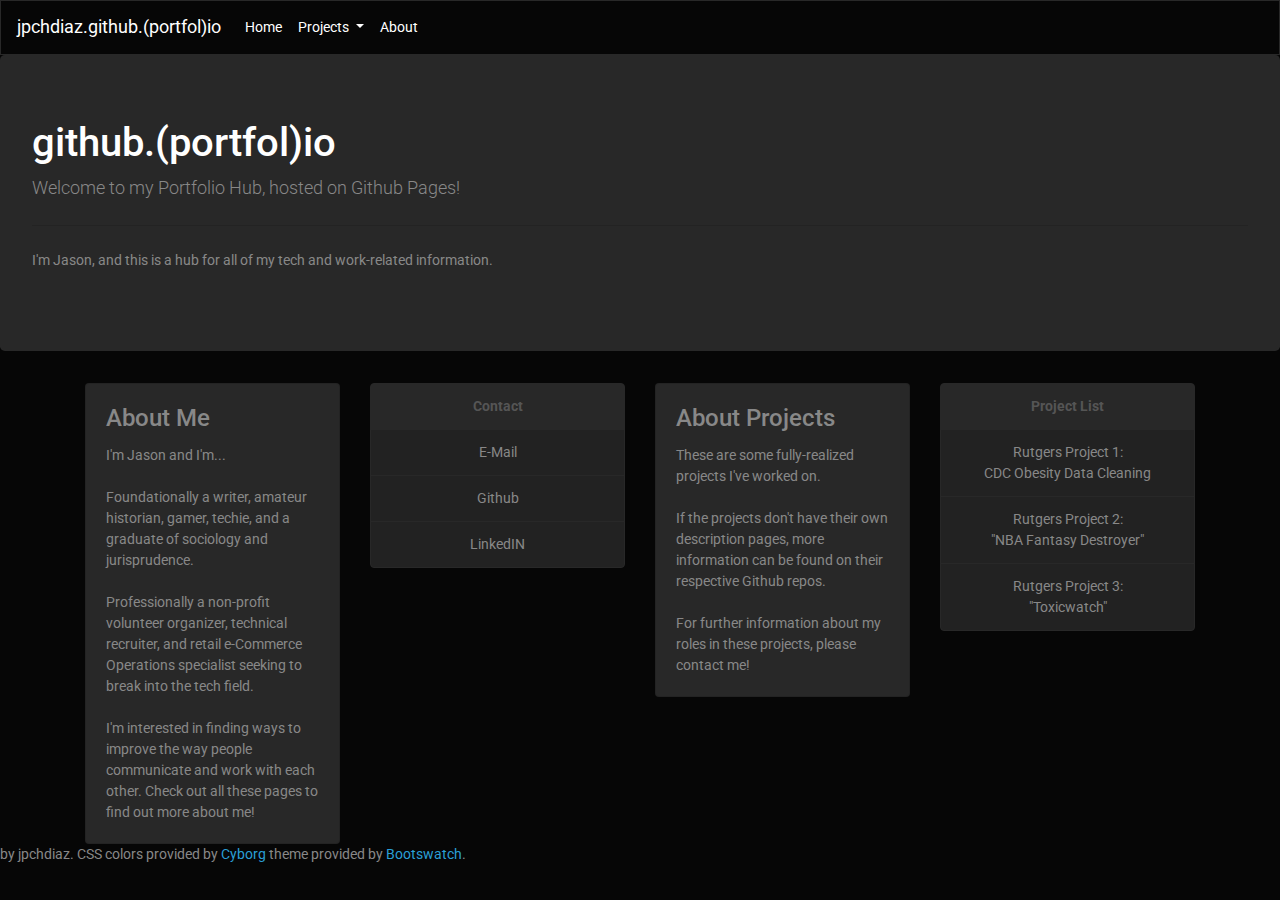
<file: index.html>
<!DOCTYPE html>
<html lang="en" dir="ltr">
  <head>
    <meta charset="utf-8">
    <title>jpchdiaz.github.portfolio</title>
    <meta name="viewport" content="initial-scale=1">
    <link rel="stylesheet" href="styles/cyborg_bootstrap.css">
  </head>

<!-- navbar start -->
<nav class="navbar navbar-expand-lg navbar-dark bg-dark">
    <a id="logo"class="navbar-brand" href="index.html">jpchdiaz.github.(portfol)io</a>
    <button class="navbar-toggler" type="button" data-toggle="collapse" data-target="#navbarSupportedContent" aria-controls="navbarSupportedContent" aria-expanded="false" aria-label="Toggle navigation">
      <span class="navbar-toggler-icon"></span>
    </button>

    <div class="collapse navbar-collapse" id="navbarSupportedContent">
      <ul class="navbar-nav mr-auto">
                <li class="nav-item active">
                  <a class="nav-link" href="index.html">Home<span class="sr-only">(current)</span></a>
                </li>
                          <li class="nav-item active dropdown">
                              <a class="nav-link dropdown-toggle" href="#" id="navbarDropdown" role="button" data-toggle="dropdown" aria-haspopup="true" aria-expanded="false">
                                Projects
                              </a>
                                <div class="dropdown-menu" aria-labelledby="navbarDropdown">
                                  <a class="dropdown-item" href="http://www.espn.com/fantasy/basketball/">ESPN Fantasy</a>
                                  <a class="dropdown-item" href="https://basketball.fantasysports.yahoo.com/">Yahoo fantasysports</a>
                                  <a class="dropdown-item" href="https://www.cbssports.com/fantasy/games/basketball/">CBS Fantasy Basketball</a>
                                  <a class="dropdown-item" href="http://www.rotoworld.com/sports/nba/basketball?ls=roto:nba:gnav">RotoWorld NBA</a>

                                </div>
                            </li>

              <li class="nav-item active">
                <a class="nav-link" href="">About<span class="sr-only">(current)<span></a>

              </li>
        </li>
       </ul>
    </div>
</nav>
<!-- navbar end -->

  <body>

    <!-- <div class="row"> -->
      <!-- <div class="col-lg-6 col-md-6 col-sm-6 col-xs-6 offset-3 float-md-center"> -->
      <div class="jumbotron">
        <h3 class="display-5">github.(portfol)io</h3>
        <!-- <p><img src="https://thumbs.gfycat.com/GentleMinorCaudata-max-1mb.gif" alt="fancy bio gif"></p> -->
        <p class="lead">Welcome to my Portfolio Hub, hosted on Github Pages!</p>
        <hr class="my-4">
        <p>I'm Jason, and this is a hub for all of my tech and work-related information.</p>
        <!-- <p class="lead">
          <a class="btn btn-primary btn-lg" href="#" role="button">Learn more</a>
        </p> -->
      </div>
      <!-- </div> -->
    <!-- </div> -->

    <div class="container">
      <div class="row">

        <div class="col-md-3">
          <div class="card">
            <div class="card-body">
              <h5 class="card-title">About Me</h5>
              <!-- <h6 class="card-subtitle mb-2 text-muted">Card subtitle</h6> -->
              <p class="card-text">
                I'm Jason and I'm...<br><br>
                Foundationally a writer, amateur historian, gamer, techie, and a graduate of sociology and jurisprudence.<br><br>
                Professionally a non-profit volunteer organizer, technical recruiter, and retail e-Commerce Operations specialist seeking to break into the tech field.<br><br>
                I'm interested in finding ways to improve the way people communicate and work with each other.
                Check out all these pages to find out more about me!
              </p>
              <!-- <a href="#" class="card-link">Card link</a>
              <a href="#" class="card-link">Another link</a> -->
            </div>
          </div>
        </div>

        <div class="col-md-3 text-center">
          <div class="list-group">
            <a href="#" class="list-group-item list-group-item-action disabled"><strong>Contact</strong></a>
            <a href="mailto:jpchdiaz@gmail.com" class="list-group-item list-group-item-action">E-Mail</a>
            <a href="https://github.com/jpchdiaz" class="list-group-item list-group-item-action">Github</a>
            <a href="https://www.linkedin.com/in/jpchdiaz/p" class="list-group-item list-group-item-action">LinkedIN</a>
            <!-- <a href="#" class="list-group-item list-group-item-action disabled">More soon</a> -->
          </div>
        </div>

        <div class="col-md-3">
          <div class="card">
            <div class="card-body">
              <h5 class="card-title">About Projects</h5>
              <!-- <h6 class="card-subtitle mb-2 text-muted">Card subtitle</h6> -->
              <p class="card-text">
                These are some fully-realized projects I've worked on.<br><br>
                If the projects don't have their own description pages, more information can be found on their respective Github repos.<br><br>
                For further information about my roles in these projects, please contact me!
              </p>
              <!-- <a href="#" class="card-link">Card link</a>
              <a href="#" class="card-link">Another link</a> -->
            </div>
          </div>
        </div>

        <div class="col-md-3 text-center">
          <div class="list-group">
            <a href="#" class="list-group-item list-group-item-action disabled"><strong>Project List</strong></a>
            <a href="https://github.com/Toomuchdata2018/ObesityProject" class="list-group-item list-group-item-action">Rutgers Project 1:<br>CDC Obesity Data Cleaning</a>
            <a href="https://nbafantasydestroyer.herokuapp.com" class="list-group-item list-group-item-action">Rutgers Project 2:<br>"NBA Fantasy Destroyer"</a>
            <a href="https://toxicwatch.herokuapp.com" class="list-group-item list-group-item-action">Rutgers Project 3:<br>"Toxicwatch"</a>
            <!-- <a href="#" class="list-group-item list-group-item-action disabled">More soon</a> -->
          </div>
        </div>

      </div>

    </div>

    <footer class="footer>">
      <div class="footer">
          <p> by jpchdiaz. CSS colors provided by <a href="https://bootswatch.com/cyborg/">Cyborg</a> theme provided by <a href="https://bootswatch.com/">Bootswatch</a>. </p>
      </div>
    </footer>

  </body>

</html>
</file>
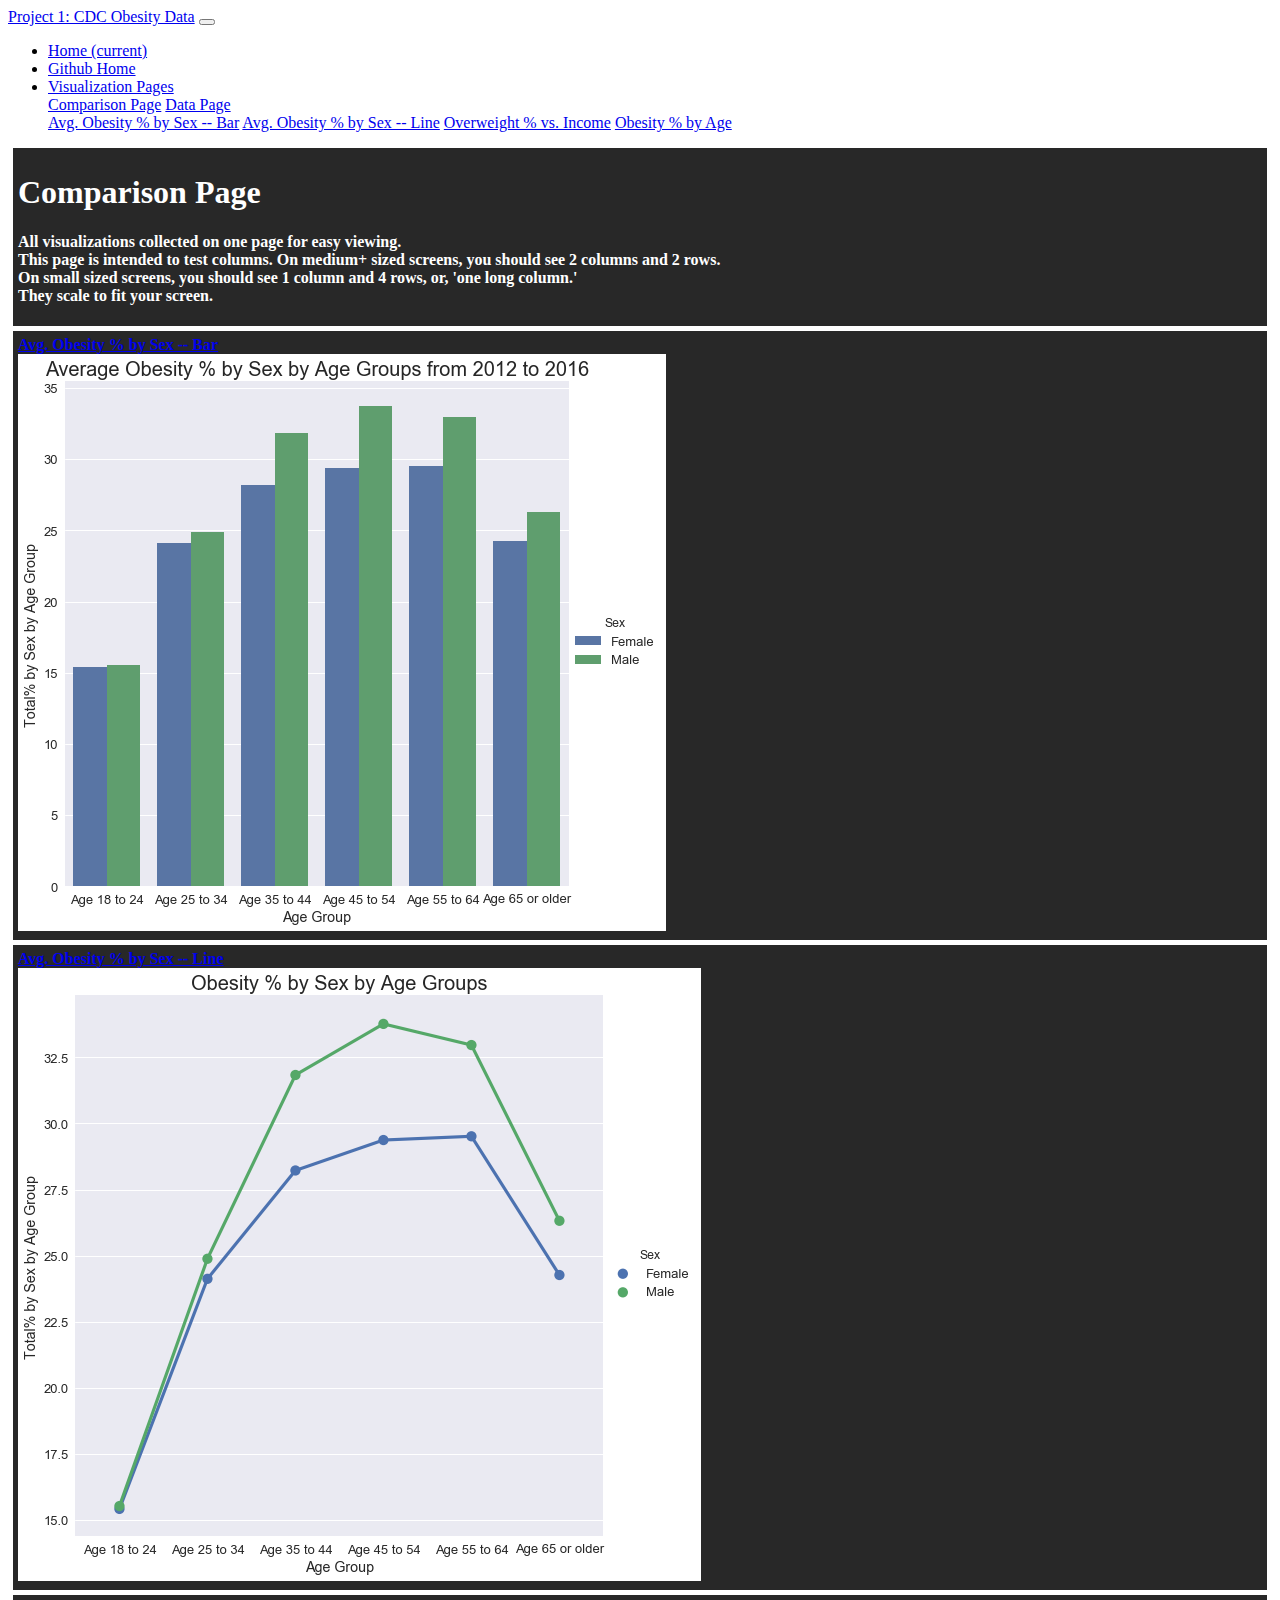
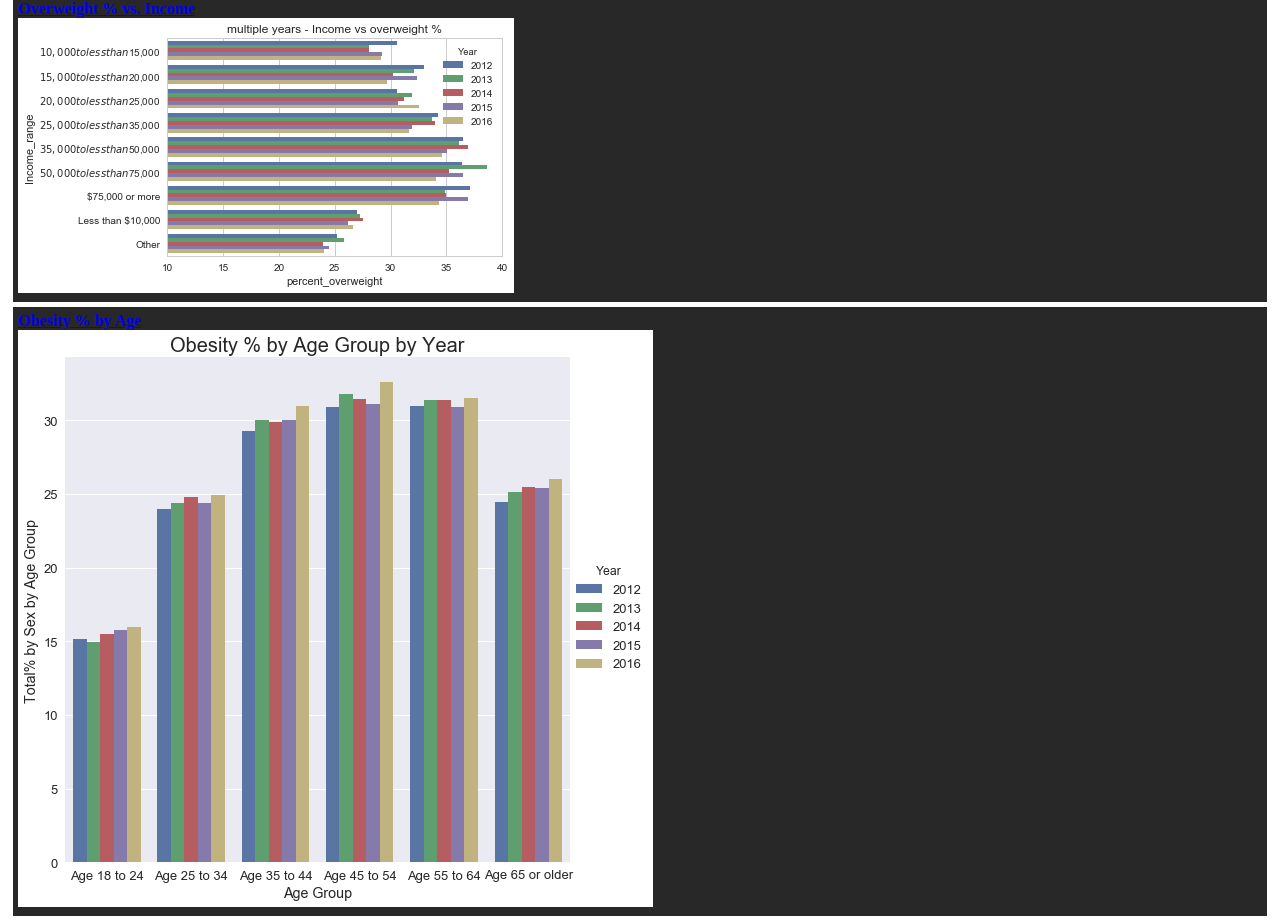
<file: html-css-proj/comparisons.html>
<!DOCTYPE html>
<html lang="en" dir="ltr">

  <head>
    <meta charset="utf-8">
    <title>Comparisons</title>
    <link rel="stylesheet" href="https://bootswatch.com/4/cyborg/bootstrap.min.css" />
    <link rel="stylesheet" href="style.css">
  </head>

  <body>
    <nav class="navbar navbar-expand-lg navbar-dark bg-dark">
      <a class="navbar-brand" href="#">Project 1: CDC Obesity Data</a>
      <button class="navbar-toggler" type="button" data-toggle="collapse" data-target="#navbarColor02" aria-controls="navbarColor02" aria-expanded="false" aria-label="Toggle navigation">
        <span class="navbar-toggler-icon"></span>
      </button>

      <div class="collapse navbar-collapse" id="navbarColor02">
        <ul class="navbar-nav mr-auto">
          <li class="nav-item active">
            <a class="nav-link" href="landing-page.html">Home <span class="sr-only">(current)</span></a>
          </li>
          <li class="nav-item">
            <a class="nav-link" href="http://jpchdiaz.github.io">Github Home</a>
          </li>
          <li class="nav-item dropdown">
            <a class="nav-link dropdown-toggle" href="#" id="navbarDropdown" role="button" data-toggle="dropdown" aria-haspopup="true" aria-expanded="false">
              Visualization Pages
            </a>
            <div class="dropdown-menu" aria-labelledby="navbarDropdown">
              <a class="dropdown-item" href="comparisons.html">Comparison Page</a>
              <a class="dropdown-item" href="data-page.html">Data Page</a>
              <div class="dropdown-divider"></div>
              <a class="dropdown-item" href="vis-page-1.html">Avg. Obesity % by Sex -- Bar</a>
              <a class="dropdown-item" href="vis-page-2.html">Avg. Obesity % by Sex -- Line</a>
              <a class="dropdown-item" href="vis-page-3.html">Overweight % vs. Income</a>
              <a class="dropdown-item" href="vis-page-4.html">Obesity % by Age</a>
            </div>
          </li>
        </ul>
      </div>
    </nav>

    <div class='container'>
      <div class='row' id='header'>
        <div class="box robotgray">
          <h1>Comparison Page</h1>
          <p>All visualizations collected on one page for easy viewing.<br>
          This page is intended to test columns. On medium+ sized screens, you should see 2 columns and 2 rows.<br>
          On small sized screens, you should see 1 column and 4 rows, or, 'one long column.'<br>
          They scale to fit your screen.</p>
        </div>
      </div>


      <div class='row' id='visuals'>
        <div class='col-md-6'>
          <div class="box robotgray"><a href="vis-page-1.html">Avg. Obesity % by Sex -- Bar</a><br><img src='images/avgobesity_sex_age_bar.png' class="img-fluid"></div>
        </div>
        <div class='col-md-6'>
          <div class="box robotgray"><a href="vis-page-2.html">Avg. Obesity % by Sex -- Line</a><br><img src='images/avgobesity_sex_age_line.png' class="img-fluid"></div>
        </div>
        <div class='col-md-6'>
          <div class="box robotgray"><a href="vis-page-3.html">Overweight % vs. Income</a><br><img src='images/Income_vs_overweight_percent.png' class="img-fluid"></div>
        </div>
        <div class='col-md-6'>
          <div class="box robotgray"><a href="vis-page-4.html">Obesity % by Age</a><br><img src='images/obesity_by_age_group_bar.png' class="img-fluid"></div>
        </div>
      </div>

    </div>


    <!-- jQuery, Popper, and Bootstrap CDNs -->
    <script src="https://code.jquery.com/jquery-3.3.1.slim.min.js" integrity="sha384-q8i/X+965DzO0rT7abK41JStQIAqVgRVzpbzo5smXKp4YfRvH+8abtTE1Pi6jizo" crossorigin="anonymous"></script>
    <script src="https://cdnjs.cloudflare.com/ajax/libs/popper.js/1.14.3/umd/popper.min.js" integrity="sha384-ZMP7rVo3mIykV+2+9J3UJ46jBk0WLaUAdn689aCwoqbBJiSnjAK/l8WvCWPIPm49" crossorigin="anonymous"></script>
    <script src="https://stackpath.bootstrapcdn.com/bootstrap/4.1.3/js/bootstrap.min.js" integrity="sha384-ChfqqxuZUCnJSK3+MXmPNIyE6ZbWh2IMqE241rYiqJxyMiZ6OW/JmZQ5stwEULTy" crossorigin="anonymous"></script>

  </body>

</html>
</file>
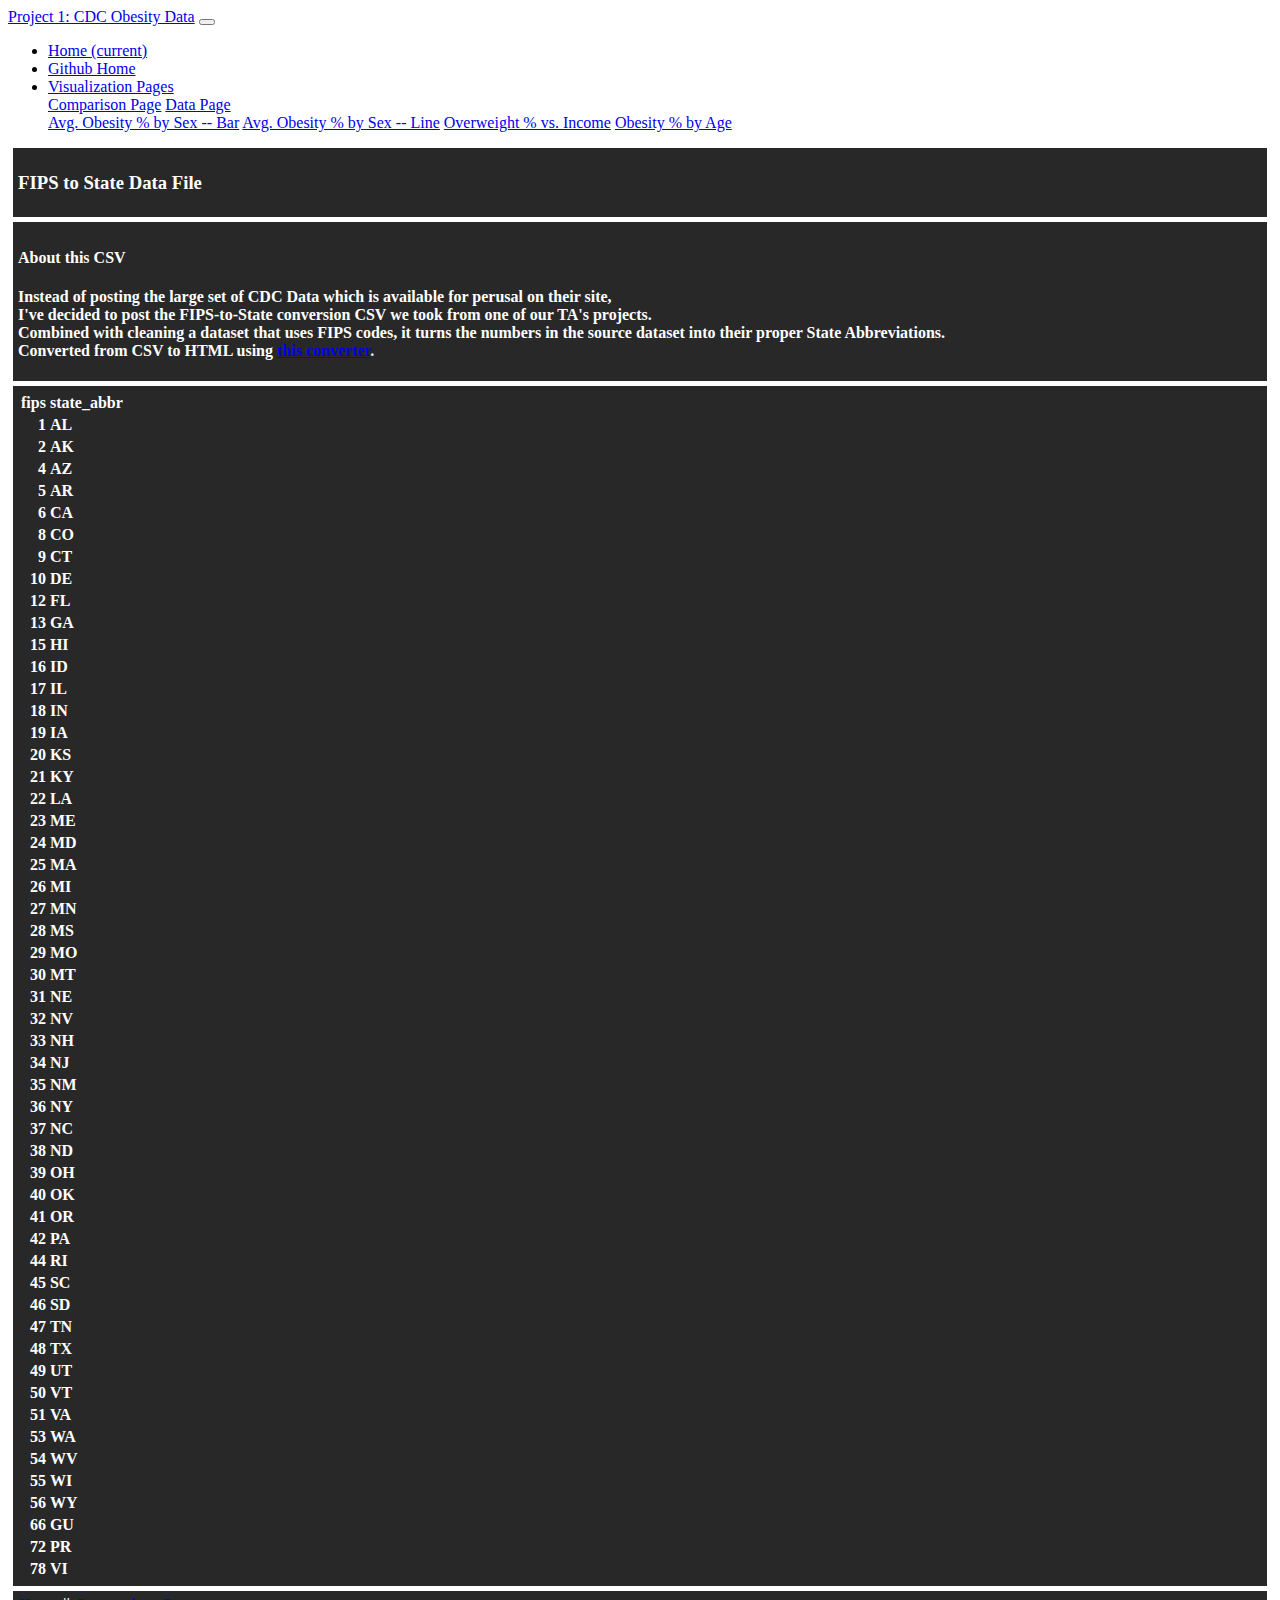
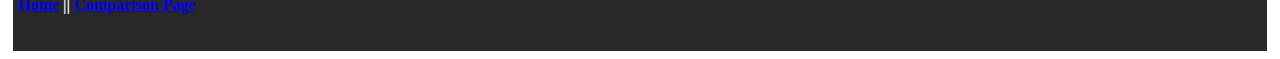
<file: html-css-proj/data-page.html>
<!DOCTYPE html>
<html lang="en" dir="ltr">
  <head>
    <meta charset="utf-8">
    <title>Data Page</title>
    <link rel="stylesheet" href="https://bootswatch.com/4/cyborg/bootstrap.min.css" />
    <link rel="stylesheet" href="style.css">
  </head>

  <body>

    <nav class="navbar navbar-expand-lg navbar-dark bg-dark">
      <a class="navbar-brand" href="#">Project 1: CDC Obesity Data</a>
      <button class="navbar-toggler" type="button" data-toggle="collapse" data-target="#navbarColor02" aria-controls="navbarColor02" aria-expanded="false" aria-label="Toggle navigation">
        <span class="navbar-toggler-icon"></span>
      </button>

      <div class="collapse navbar-collapse" id="navbarColor02">
        <ul class="navbar-nav mr-auto">
          <li class="nav-item active">
            <a class="nav-link" href="landing-page.html">Home <span class="sr-only">(current)</span></a>
          </li>
          <li class="nav-item">
            <a class="nav-link" href="http://jpchdiaz.github.io">Github Home</a>
          </li>
          <li class="nav-item dropdown">
            <a class="nav-link dropdown-toggle" href="#" id="navbarDropdown" role="button" data-toggle="dropdown" aria-haspopup="true" aria-expanded="false">
              Visualization Pages
            </a>
            <div class="dropdown-menu" aria-labelledby="navbarDropdown">
              <a class="dropdown-item" href="comparisons.html">Comparison Page</a>
              <a class="dropdown-item" href="data-page.html">Data Page</a>
              <div class="dropdown-divider"></div>
              <a class="dropdown-item" href="vis-page-1.html">Avg. Obesity % by Sex -- Bar</a>
              <a class="dropdown-item" href="vis-page-2.html">Avg. Obesity % by Sex -- Line</a>
              <a class="dropdown-item" href="vis-page-3.html">Overweight % vs. Income</a>
              <a class="dropdown-item" href="vis-page-4.html">Obesity % by Age</a>
            </div>
          </li>
        </ul>
      </div>
    </nav>

    <div class='container'>
      <div class='row' id='header'>
        <div class="box robotgray">
          <h3>FIPS to State Data File</h3>
        </div>
      </div>

        <div class="box robotgray">
          <h4>About this CSV</h4>
          <p>Instead of posting the large set of CDC Data which is available for perusal on their site,<br>
          I've decided to post the FIPS-to-State conversion CSV we took from one of our TA's projects.<br>
          Combined with cleaning a dataset that uses FIPS codes, it turns the numbers in the source dataset into their proper State Abbreviations.<br>
          Converted from CSV to HTML using <a href="http://www.convertcsv.com/csv-to-html.htm">this converter</a>.</p>
        </div>

        <div class="box robotgray">
          <table class="table table-bordered table-hover table-condensed">
            <thead><tr><th title="Field #1">fips</th>
            <th title="Field #2">state_abbr</th>
            </tr></thead>
            <tbody><tr>
            <td align="right">1</td>
            <td>AL</td>
            </tr>
            <tr>
            <td align="right">2</td>
            <td>AK</td>
            </tr>
            <tr>
            <td align="right">4</td>
            <td>AZ</td>
            </tr>
            <tr>
            <td align="right">5</td>
            <td>AR</td>
            </tr>
            <tr>
            <td align="right">6</td>
            <td>CA</td>
            </tr>
            <tr>
            <td align="right">8</td>
            <td>CO</td>
            </tr>
            <tr>
            <td align="right">9</td>
            <td>CT</td>
            </tr>
            <tr>
            <td align="right">10</td>
            <td>DE</td>
            </tr>
            <tr>
            <td align="right">12</td>
            <td>FL</td>
            </tr>
            <tr>
            <td align="right">13</td>
            <td>GA</td>
            </tr>
            <tr>
            <td align="right">15</td>
            <td>HI</td>
            </tr>
            <tr>
            <td align="right">16</td>
            <td>ID</td>
            </tr>
            <tr>
            <td align="right">17</td>
            <td>IL</td>
            </tr>
            <tr>
            <td align="right">18</td>
            <td>IN</td>
            </tr>
            <tr>
            <td align="right">19</td>
            <td>IA</td>
            </tr>
            <tr>
            <td align="right">20</td>
            <td>KS</td>
            </tr>
            <tr>
            <td align="right">21</td>
            <td>KY</td>
            </tr>
            <tr>
            <td align="right">22</td>
            <td>LA</td>
            </tr>
            <tr>
            <td align="right">23</td>
            <td>ME</td>
            </tr>
            <tr>
            <td align="right">24</td>
            <td>MD</td>
            </tr>
            <tr>
            <td align="right">25</td>
            <td>MA</td>
            </tr>
            <tr>
            <td align="right">26</td>
            <td>MI</td>
            </tr>
            <tr>
            <td align="right">27</td>
            <td>MN</td>
            </tr>
            <tr>
            <td align="right">28</td>
            <td>MS</td>
            </tr>
            <tr>
            <td align="right">29</td>
            <td>MO</td>
            </tr>
            <tr>
            <td align="right">30</td>
            <td>MT</td>
            </tr>
            <tr>
            <td align="right">31</td>
            <td>NE</td>
            </tr>
            <tr>
            <td align="right">32</td>
            <td>NV</td>
            </tr>
            <tr>
            <td align="right">33</td>
            <td>NH</td>
            </tr>
            <tr>
            <td align="right">34</td>
            <td>NJ</td>
            </tr>
            <tr>
            <td align="right">35</td>
            <td>NM</td>
            </tr>
            <tr>
            <td align="right">36</td>
            <td>NY</td>
            </tr>
            <tr>
            <td align="right">37</td>
            <td>NC</td>
            </tr>
            <tr>
            <td align="right">38</td>
            <td>ND</td>
            </tr>
            <tr>
            <td align="right">39</td>
            <td>OH</td>
            </tr>
            <tr>
            <td align="right">40</td>
            <td>OK</td>
            </tr>
            <tr>
            <td align="right">41</td>
            <td>OR</td>
            </tr>
            <tr>
            <td align="right">42</td>
            <td>PA</td>
            </tr>
            <tr>
            <td align="right">44</td>
            <td>RI</td>
            </tr>
            <tr>
            <td align="right">45</td>
            <td>SC</td>
            </tr>
            <tr>
            <td align="right">46</td>
            <td>SD</td>
            </tr>
            <tr>
            <td align="right">47</td>
            <td>TN</td>
            </tr>
            <tr>
            <td align="right">48</td>
            <td>TX</td>
            </tr>
            <tr>
            <td align="right">49</td>
            <td>UT</td>
            </tr>
            <tr>
            <td align="right">50</td>
            <td>VT</td>
            </tr>
            <tr>
            <td align="right">51</td>
            <td>VA</td>
            </tr>
            <tr>
            <td align="right">53</td>
            <td>WA</td>
            </tr>
            <tr>
            <td align="right">54</td>
            <td>WV</td>
            </tr>
            <tr>
            <td align="right">55</td>
            <td>WI</td>
            </tr>
            <tr>
            <td align="right">56</td>
            <td>WY</td>
            </tr>
            <tr>
            <td align="right">66</td>
            <td>GU</td>
            </tr>
            <tr>
            <td align="right">72</td>
            <td>PR</td>
            </tr>
            <tr>
            <td align="right">78</td>
            <td>VI</td>
            </tr>
            </tbody></table>
        </div>

    <div class='container'>
      <div class='row' id='footer'>
        <div class="box robotgray">
        <a href="landing-page.html">Home</a> || <a href="comparisons.html">Comparison Page</a>
        </div>
      </div>
    </div>
  </div>

  <!-- jQuery, Popper, and Bootstrap CDNs -->
  <script src="https://code.jquery.com/jquery-3.3.1.slim.min.js" integrity="sha384-q8i/X+965DzO0rT7abK41JStQIAqVgRVzpbzo5smXKp4YfRvH+8abtTE1Pi6jizo" crossorigin="anonymous"></script>
  <script src="https://cdnjs.cloudflare.com/ajax/libs/popper.js/1.14.3/umd/popper.min.js" integrity="sha384-ZMP7rVo3mIykV+2+9J3UJ46jBk0WLaUAdn689aCwoqbBJiSnjAK/l8WvCWPIPm49" crossorigin="anonymous"></script>
  <script src="https://stackpath.bootstrapcdn.com/bootstrap/4.1.3/js/bootstrap.min.js" integrity="sha384-ChfqqxuZUCnJSK3+MXmPNIyE6ZbWh2IMqE241rYiqJxyMiZ6OW/JmZQ5stwEULTy" crossorigin="anonymous"></script>

  </body>
</html>
</file>
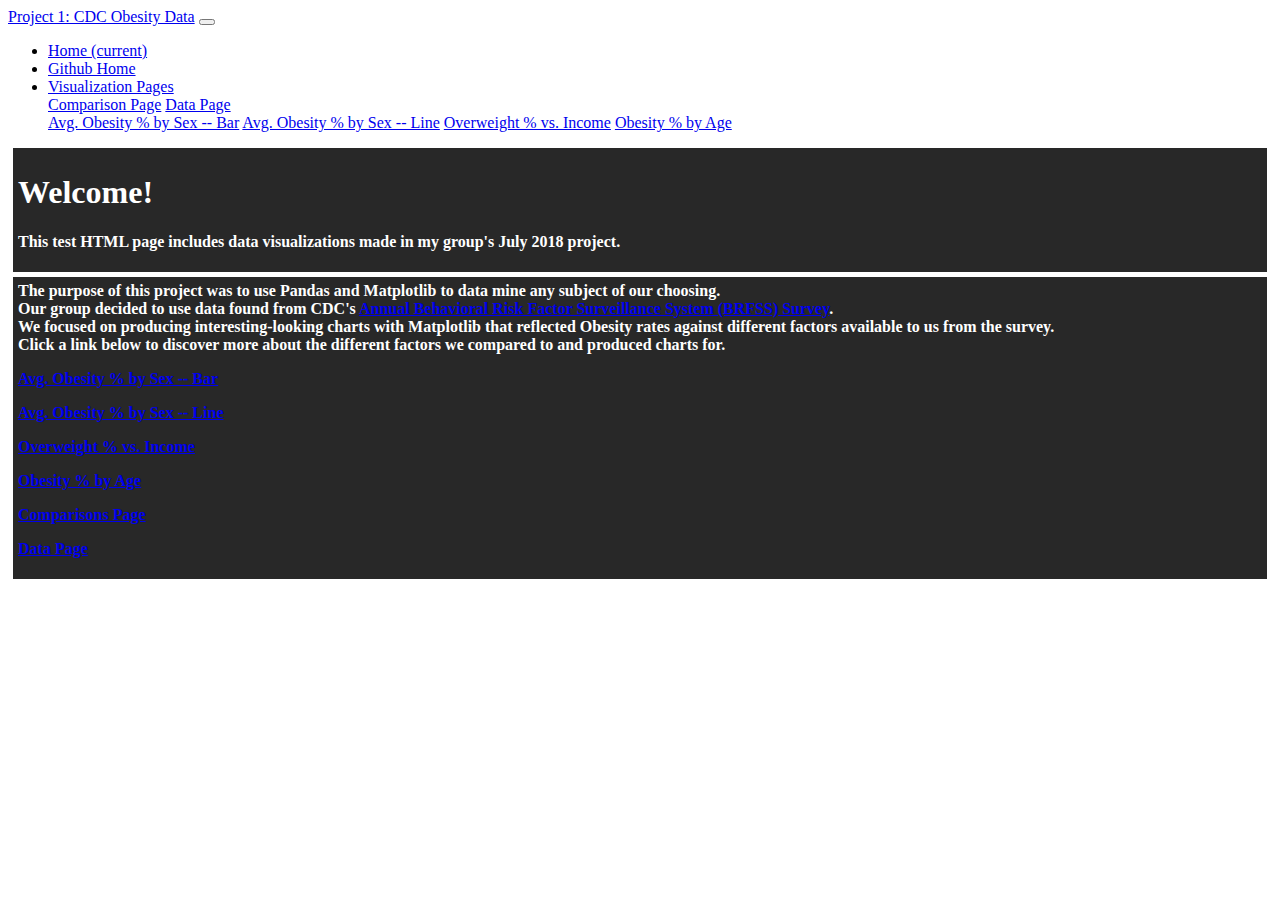
<file: html-css-proj/landing-page.html>
<!DOCTYPE html>
<html lang="en" dir="ltr">
  <head>
    <meta charset="utf-8">
    <title>HTML-CSS Data Visualizations</title>
    <link rel="stylesheet" href="https://bootswatch.com/4/cyborg/bootstrap.min.css" />
    <link rel="stylesheet" href="style.css">
  </head>

  <body>

    <nav class="navbar navbar-expand-lg navbar-dark bg-dark">
      <a class="navbar-brand" href="#">Project 1: CDC Obesity Data</a>
      <button class="navbar-toggler" type="button" data-toggle="collapse" data-target="#navbarColor02" aria-controls="navbarColor02" aria-expanded="false" aria-label="Toggle navigation">
        <span class="navbar-toggler-icon"></span>
      </button>

      <div class="collapse navbar-collapse" id="navbarColor02">
        <ul class="navbar-nav mr-auto">
          <li class="nav-item active">
            <a class="nav-link" href="landing-page.html">Home <span class="sr-only">(current)</span></a>
          </li>
          <li class="nav-item">
            <a class="nav-link" href="http://jpchdiaz.github.io">Github Home</a>
          </li>
          <li class="nav-item dropdown">
            <a class="nav-link dropdown-toggle" href="#" id="navbarDropdown" role="button" data-toggle="dropdown" aria-haspopup="true" aria-expanded="false">
              Visualization Pages
            </a>
            <div class="dropdown-menu" aria-labelledby="navbarDropdown">
              <a class="dropdown-item" href="comparisons.html">Comparison Page</a>
              <a class="dropdown-item" href="data-page.html">Data Page</a>
              <div class="dropdown-divider"></div>
              <a class="dropdown-item" href="vis-page-1.html">Avg. Obesity % by Sex -- Bar</a>
              <a class="dropdown-item" href="vis-page-2.html">Avg. Obesity % by Sex -- Line</a>
              <a class="dropdown-item" href="vis-page-3.html">Overweight % vs. Income</a>
              <a class="dropdown-item" href="vis-page-4.html">Obesity % by Age</a>
            </div>
          </li>
        </ul>
      </div>
    </nav>

  <div class = 'container'>
      <div class='row' id='header'>
        <div class="box robotgray">
          <h1>Welcome!</h1>
          <p>This test HTML page includes data visualizations made in my group's July 2018 project.</p>
        </div>
      </div>

      <div class="box robotgray">
        <div class = 'vis-links'>
          The purpose of this project was to use Pandas and Matplotlib to data mine any subject of our choosing.<br>
          Our group decided to use data found from CDC's <a href="https://www.cdc.gov/brfss/data_documentation/index.htm">Annual Behavioral Risk Factor Surveillance System (BRFSS) Survey</a>.<br>
          We focused on producing interesting-looking charts with Matplotlib that reflected Obesity rates against different factors available to us from the survey.<br>
          Click a link below to discover more about the different factors we compared to and produced charts for.<br>
          <p><a href="vis-page-1.html">Avg. Obesity % by Sex -- Bar</a></p>
          <p><a href="vis-page-2.html">Avg. Obesity % by Sex -- Line</a></p>
          <p><a href="vis-page-3.html">Overweight % vs. Income</a></p>
          <p><a href="vis-page-4.html">Obesity % by Age</a></p>
          <p><a href="comparisons.html">Comparisons Page</a></p>
          <p><a href="data-page.html">Data Page</a></p>
        </div>
      </div>

  </div>
  <!-- jQuery, Popper, and Bootstrap CDNs -->
  <script src="https://code.jquery.com/jquery-3.3.1.slim.min.js" integrity="sha384-q8i/X+965DzO0rT7abK41JStQIAqVgRVzpbzo5smXKp4YfRvH+8abtTE1Pi6jizo" crossorigin="anonymous"></script>
  <script src="https://cdnjs.cloudflare.com/ajax/libs/popper.js/1.14.3/umd/popper.min.js" integrity="sha384-ZMP7rVo3mIykV+2+9J3UJ46jBk0WLaUAdn689aCwoqbBJiSnjAK/l8WvCWPIPm49" crossorigin="anonymous"></script>
  <script src="https://stackpath.bootstrapcdn.com/bootstrap/4.1.3/js/bootstrap.min.js" integrity="sha384-ChfqqxuZUCnJSK3+MXmPNIyE6ZbWh2IMqE241rYiqJxyMiZ6OW/JmZQ5stwEULTy" crossorigin="anonymous"></script>
  </body>
</html>
</file>
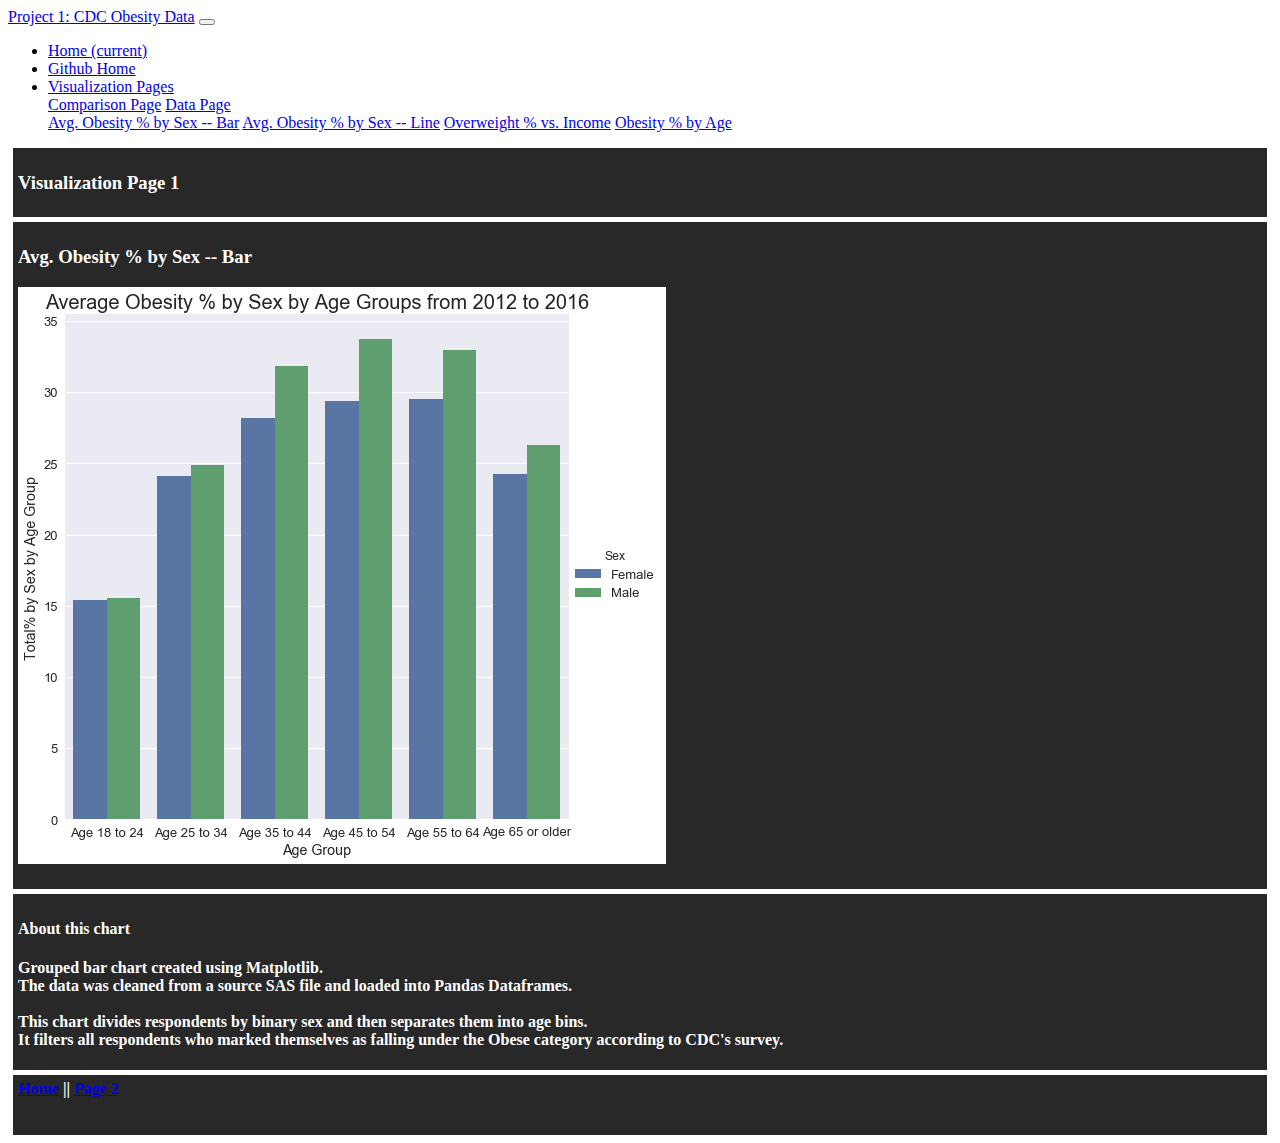
<file: html-css-proj/vis-page-1.html>
<!DOCTYPE html>
<html lang="en" dir="ltr">
  <head>
    <meta charset="utf-8">
    <title>Data Visualization Page 1</title>
    <link rel="stylesheet" href="https://bootswatch.com/4/cyborg/bootstrap.min.css" />
    <link rel="stylesheet" href="style.css">
  </head>

  <body>

    <nav class="navbar navbar-expand-lg navbar-dark bg-dark">
      <a class="navbar-brand" href="#">Project 1: CDC Obesity Data</a>
      <button class="navbar-toggler" type="button" data-toggle="collapse" data-target="#navbarColor02" aria-controls="navbarColor02" aria-expanded="false" aria-label="Toggle navigation">
        <span class="navbar-toggler-icon"></span>
      </button>

      <div class="collapse navbar-collapse" id="navbarColor02">
        <ul class="navbar-nav mr-auto">
          <li class="nav-item active">
            <a class="nav-link" href="landing-page.html">Home <span class="sr-only">(current)</span></a>
          </li>
          <li class="nav-item">
            <a class="nav-link" href="http://jpchdiaz.github.io">Github Home</a>
          </li>
          <li class="nav-item dropdown">
            <a class="nav-link dropdown-toggle" href="#" id="navbarDropdown" role="button" data-toggle="dropdown" aria-haspopup="true" aria-expanded="false">
              Visualization Pages
            </a>
            <div class="dropdown-menu" aria-labelledby="navbarDropdown">
              <a class="dropdown-item" href="comparisons.html">Comparison Page</a>
              <a class="dropdown-item" href="data-page.html">Data Page</a>
              <div class="dropdown-divider"></div>
              <a class="dropdown-item" href="vis-page-1.html">Avg. Obesity % by Sex -- Bar</a>
              <a class="dropdown-item" href="vis-page-2.html">Avg. Obesity % by Sex -- Line</a>
              <a class="dropdown-item" href="vis-page-3.html">Overweight % vs. Income</a>
              <a class="dropdown-item" href="vis-page-4.html">Obesity % by Age</a>
            </div>
          </li>
        </ul>
      </div>
    </nav>

    <div class='container'>
      <div class='row' id='header'>
        <div class="box robotgray">
          <h3>Visualization Page 1</h3>
        </div>
      </div>

        <div class="box robotgray">
          <h3>Avg. Obesity % by Sex -- Bar</h3>
          <p><img src='images/avgobesity_sex_age_bar.png' class="img-fluid"></p>
        </div>

        <div class="box robotgray">
          <h4>About this chart</h4>
          <p>Grouped bar chart created using Matplotlib.<br>
          The data was cleaned from a source SAS file and loaded into Pandas Dataframes.<br><br>
          This chart divides respondents by binary sex and then separates them into age bins.<br>
          It filters all respondents who marked themselves as falling under the Obese category according to CDC's survey.</p>
        </div>

    <div class='container'>
      <div class='row' id='footer'>
        <div class="box robotgray">
        <a href="landing-page.html">Home</a> || <a href="vis-page-2.html">Page 2</a>
        </div>
      </div>
    </div>
  </div>

  <!-- jQuery, Popper, and Bootstrap CDNs -->
  <script src="https://code.jquery.com/jquery-3.3.1.slim.min.js" integrity="sha384-q8i/X+965DzO0rT7abK41JStQIAqVgRVzpbzo5smXKp4YfRvH+8abtTE1Pi6jizo" crossorigin="anonymous"></script>
  <script src="https://cdnjs.cloudflare.com/ajax/libs/popper.js/1.14.3/umd/popper.min.js" integrity="sha384-ZMP7rVo3mIykV+2+9J3UJ46jBk0WLaUAdn689aCwoqbBJiSnjAK/l8WvCWPIPm49" crossorigin="anonymous"></script>
  <script src="https://stackpath.bootstrapcdn.com/bootstrap/4.1.3/js/bootstrap.min.js" integrity="sha384-ChfqqxuZUCnJSK3+MXmPNIyE6ZbWh2IMqE241rYiqJxyMiZ6OW/JmZQ5stwEULTy" crossorigin="anonymous"></script>

  </body>
</html>
</file>
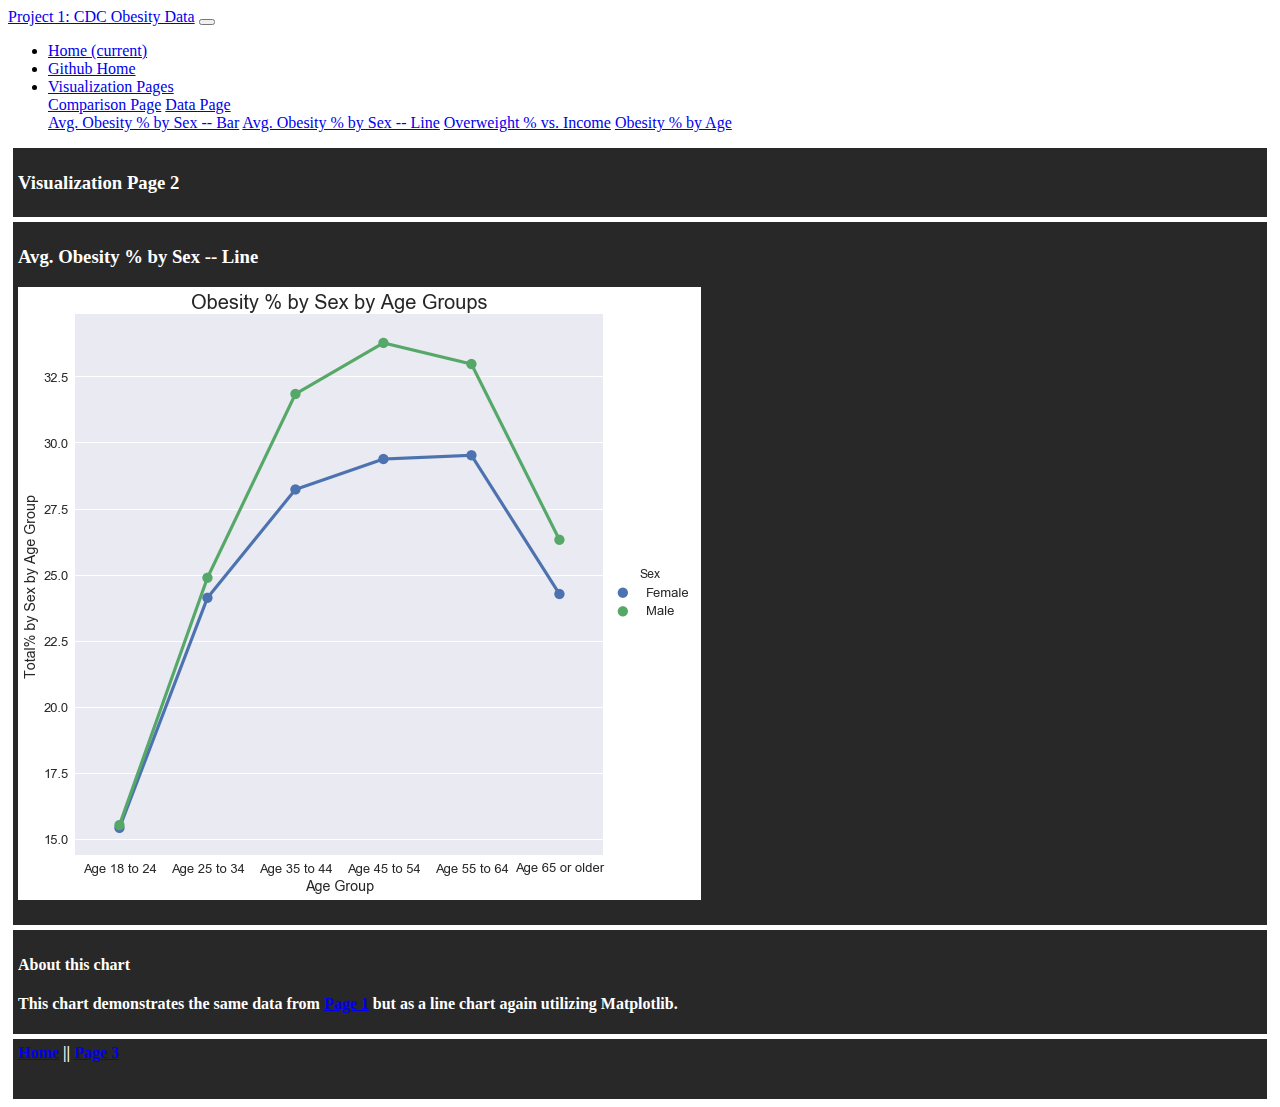
<file: html-css-proj/vis-page-2.html>
<!DOCTYPE html>
<html lang="en" dir="ltr">
  <head>
    <meta charset="utf-8">
    <title>Data Visualization Page 2</title>
    <link rel="stylesheet" href="https://bootswatch.com/4/cyborg/bootstrap.min.css" />
    <link rel="stylesheet" href="style.css">
  </head>

  <body>

    <nav class="navbar navbar-expand-lg navbar-dark bg-dark">
      <a class="navbar-brand" href="#">Project 1: CDC Obesity Data</a>
      <button class="navbar-toggler" type="button" data-toggle="collapse" data-target="#navbarColor02" aria-controls="navbarColor02" aria-expanded="false" aria-label="Toggle navigation">
        <span class="navbar-toggler-icon"></span>
      </button>

      <div class="collapse navbar-collapse" id="navbarColor02">
        <ul class="navbar-nav mr-auto">
          <li class="nav-item active">
            <a class="nav-link" href="landing-page.html">Home <span class="sr-only">(current)</span></a>
          </li>
          <li class="nav-item">
            <a class="nav-link" href="http://jpchdiaz.github.io">Github Home</a>
          </li>
          <li class="nav-item dropdown">
            <a class="nav-link dropdown-toggle" href="#" id="navbarDropdown" role="button" data-toggle="dropdown" aria-haspopup="true" aria-expanded="false">
              Visualization Pages
            </a>
            <div class="dropdown-menu" aria-labelledby="navbarDropdown">
              <a class="dropdown-item" href="comparisons.html">Comparison Page</a>
              <a class="dropdown-item" href="data-page.html">Data Page</a>
              <div class="dropdown-divider"></div>
              <a class="dropdown-item" href="vis-page-1.html">Avg. Obesity % by Sex -- Bar</a>
              <a class="dropdown-item" href="vis-page-2.html">Avg. Obesity % by Sex -- Line</a>
              <a class="dropdown-item" href="vis-page-3.html">Overweight % vs. Income</a>
              <a class="dropdown-item" href="vis-page-4.html">Obesity % by Age</a>
            </div>
          </li>
        </ul>
      </div>
    </nav>

    <div class='container'>
      <div class='row' id='header'>
        <div class="box robotgray">
          <h3>Visualization Page 2</h3>
        </div>
      </div>

        <div class="box robotgray">
          <h3>Avg. Obesity % by Sex -- Line</h3>
          <p><img src='images/avgobesity_sex_age_line.png' class="img-fluid"></p>
        </div>

        <div class="box robotgray">
          <h4>About this chart</h4>
          <p>This chart demonstrates the same data from <a href="vis-page-1.html">Page 1</a> but as a line chart again utilizing Matplotlib. </p>
        </div>

    <div class='container'>
      <div class='row' id='footer'>
        <div class="box robotgray">
        <a href="landing-page.html">Home</a> || <a href="vis-page-3.html">Page 3</a>
        </div>
      </div>
    </div>
  </div>

  <!-- jQuery, Popper, and Bootstrap CDNs -->
  <script src="https://code.jquery.com/jquery-3.3.1.slim.min.js" integrity="sha384-q8i/X+965DzO0rT7abK41JStQIAqVgRVzpbzo5smXKp4YfRvH+8abtTE1Pi6jizo" crossorigin="anonymous"></script>
  <script src="https://cdnjs.cloudflare.com/ajax/libs/popper.js/1.14.3/umd/popper.min.js" integrity="sha384-ZMP7rVo3mIykV+2+9J3UJ46jBk0WLaUAdn689aCwoqbBJiSnjAK/l8WvCWPIPm49" crossorigin="anonymous"></script>
  <script src="https://stackpath.bootstrapcdn.com/bootstrap/4.1.3/js/bootstrap.min.js" integrity="sha384-ChfqqxuZUCnJSK3+MXmPNIyE6ZbWh2IMqE241rYiqJxyMiZ6OW/JmZQ5stwEULTy" crossorigin="anonymous"></script>

  </body>
</html>
</file>
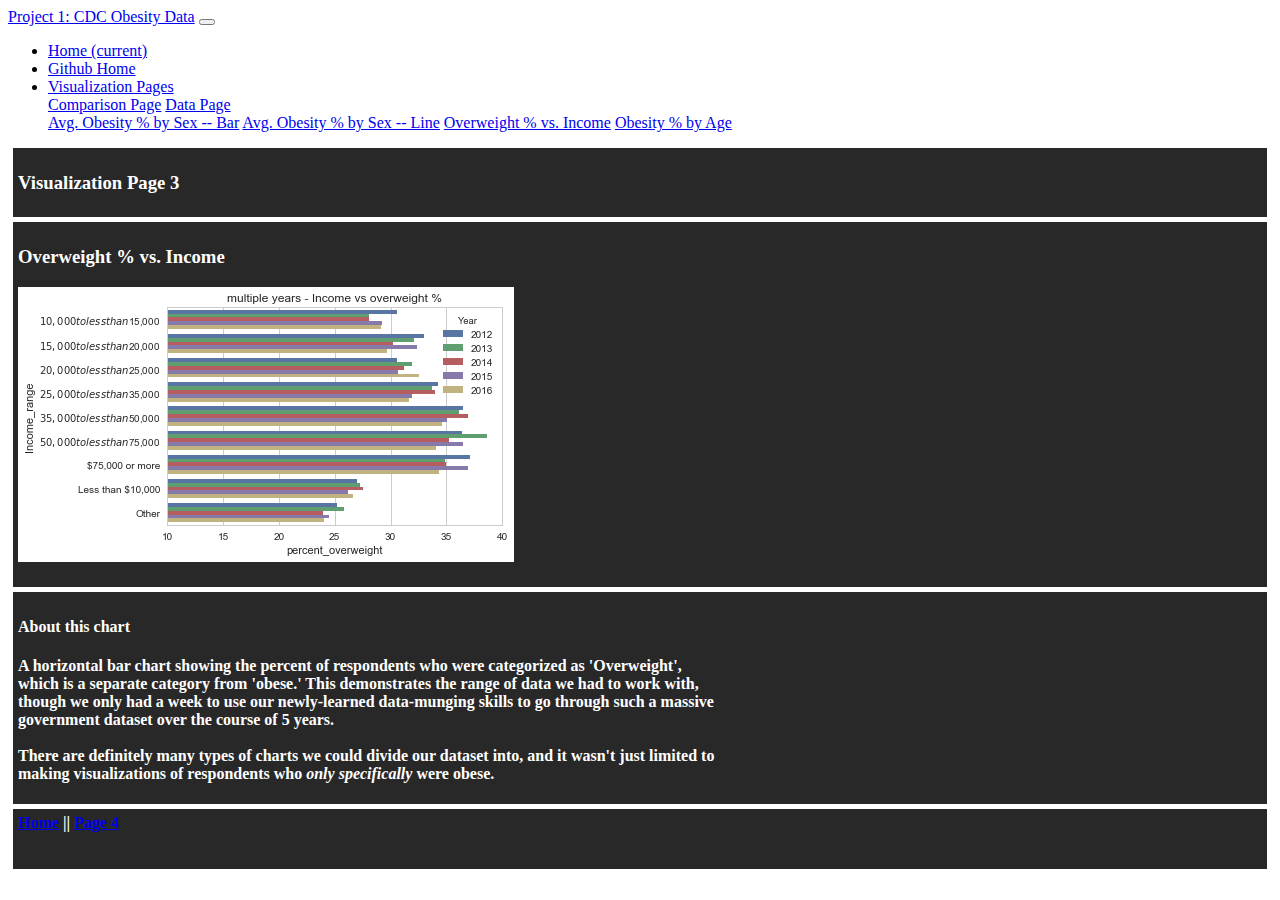
<file: html-css-proj/vis-page-3.html>
<!DOCTYPE html>
<html lang="en" dir="ltr">
  <head>
    <meta charset="utf-8">
    <title>Data Visualization Page 3</title>
    <link rel="stylesheet" href="https://bootswatch.com/4/cyborg/bootstrap.min.css" />
    <link rel="stylesheet" href="style.css">
  </head>

  <body>

    <nav class="navbar navbar-expand-lg navbar-dark bg-dark">
      <a class="navbar-brand" href="#">Project 1: CDC Obesity Data</a>
      <button class="navbar-toggler" type="button" data-toggle="collapse" data-target="#navbarColor02" aria-controls="navbarColor02" aria-expanded="false" aria-label="Toggle navigation">
        <span class="navbar-toggler-icon"></span>
      </button>

      <div class="collapse navbar-collapse" id="navbarColor02">
        <ul class="navbar-nav mr-auto">
          <li class="nav-item active">
            <a class="nav-link" href="landing-page.html">Home <span class="sr-only">(current)</span></a>
          </li>
          <li class="nav-item">
            <a class="nav-link" href="http://jpchdiaz.github.io">Github Home</a>
          </li>
          <li class="nav-item dropdown">
            <a class="nav-link dropdown-toggle" href="#" id="navbarDropdown" role="button" data-toggle="dropdown" aria-haspopup="true" aria-expanded="false">
              Visualization Pages
            </a>
            <div class="dropdown-menu" aria-labelledby="navbarDropdown">
              <a class="dropdown-item" href="comparisons.html">Comparison Page</a>
              <a class="dropdown-item" href="data-page.html">Data Page</a>
              <div class="dropdown-divider"></div>
              <a class="dropdown-item" href="vis-page-1.html">Avg. Obesity % by Sex -- Bar</a>
              <a class="dropdown-item" href="vis-page-2.html">Avg. Obesity % by Sex -- Line</a>
              <a class="dropdown-item" href="vis-page-3.html">Overweight % vs. Income</a>
              <a class="dropdown-item" href="vis-page-4.html">Obesity % by Age</a>
            </div>
          </li>
        </ul>
      </div>
    </nav>

    <div class='container'>
      <div class='row' id='header'>
        <div class="box robotgray">
          <h3>Visualization Page 3</h3>
        </div>
      </div>

        <div class="box robotgray">
          <h3>Overweight % vs. Income</h3>
          <p><img src='images/Income_vs_overweight_percent.png' class="img-fluid"></p>
        </div>

        <div class="box robotgray">
          <h4>About this chart</h4>
          <p>A horizontal bar chart showing the percent of respondents who were categorized as 'Overweight',<br>
          which is a separate category from 'obese.' This demonstrates the range of data we had to work with,<br>
          though we only had a week to use our newly-learned data-munging skills to go through such a massive<br>
          government dataset over the course of 5 years.<br><br>

          There are definitely many types of charts we could divide our dataset into, and it wasn't just limited to<br>
          making visualizations of respondents who <i>only specifically</i> were obese.</p>
        </div>

    <div class='container'>
      <div class='row' id='footer'>
        <div class="box robotgray">
        <a href="landing-page.html">Home</a> || <a href="vis-page-4.html">Page 4</a>
        </div>
      </div>
    </div>
  </div>

  <!-- jQuery, Popper, and Bootstrap CDNs -->
  <script src="https://code.jquery.com/jquery-3.3.1.slim.min.js" integrity="sha384-q8i/X+965DzO0rT7abK41JStQIAqVgRVzpbzo5smXKp4YfRvH+8abtTE1Pi6jizo" crossorigin="anonymous"></script>
  <script src="https://cdnjs.cloudflare.com/ajax/libs/popper.js/1.14.3/umd/popper.min.js" integrity="sha384-ZMP7rVo3mIykV+2+9J3UJ46jBk0WLaUAdn689aCwoqbBJiSnjAK/l8WvCWPIPm49" crossorigin="anonymous"></script>
  <script src="https://stackpath.bootstrapcdn.com/bootstrap/4.1.3/js/bootstrap.min.js" integrity="sha384-ChfqqxuZUCnJSK3+MXmPNIyE6ZbWh2IMqE241rYiqJxyMiZ6OW/JmZQ5stwEULTy" crossorigin="anonymous"></script>

  </body>
</html>
</file>
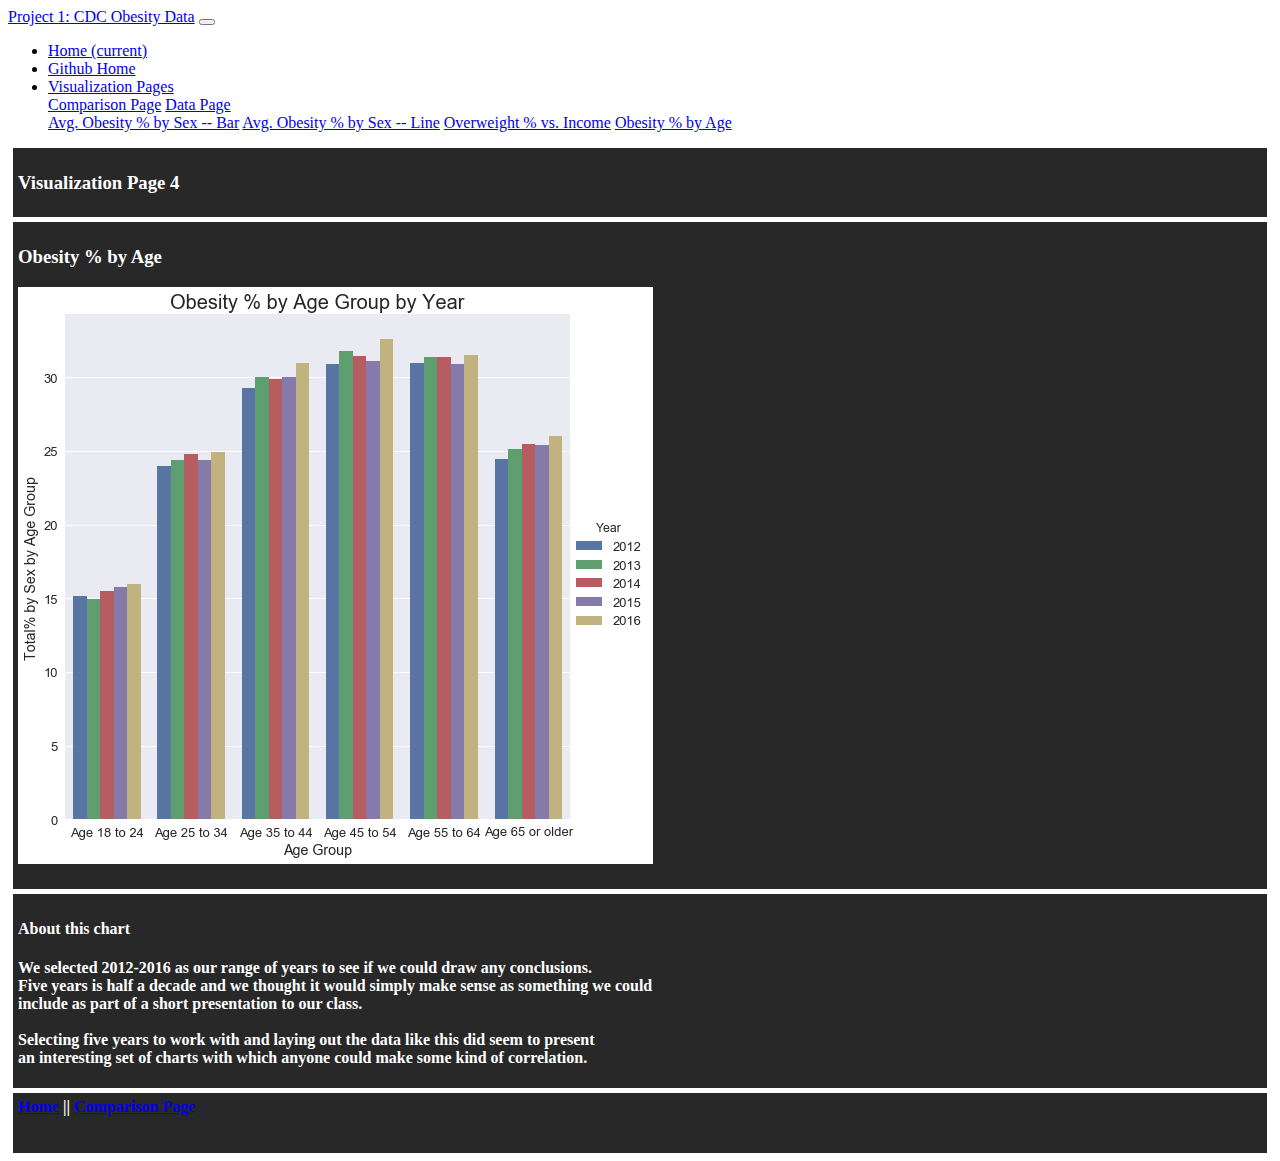
<file: html-css-proj/vis-page-4.html>
<!DOCTYPE html>
<html lang="en" dir="ltr">
  <head>
    <meta charset="utf-8">
    <title>Data Visualization Page 4</title>
    <link rel="stylesheet" href="https://bootswatch.com/4/cyborg/bootstrap.min.css" />
    <link rel="stylesheet" href="style.css">
  </head>

  <body>

    <nav class="navbar navbar-expand-lg navbar-dark bg-dark">
      <a class="navbar-brand" href="#">Project 1: CDC Obesity Data</a>
      <button class="navbar-toggler" type="button" data-toggle="collapse" data-target="#navbarColor02" aria-controls="navbarColor02" aria-expanded="false" aria-label="Toggle navigation">
        <span class="navbar-toggler-icon"></span>
      </button>

      <div class="collapse navbar-collapse" id="navbarColor02">
        <ul class="navbar-nav mr-auto">
          <li class="nav-item active">
            <a class="nav-link" href="landing-page.html">Home <span class="sr-only">(current)</span></a>
          </li>
          <li class="nav-item">
            <a class="nav-link" href="http://jpchdiaz.github.io">Github Home</a>
          </li>
          <li class="nav-item dropdown">
            <a class="nav-link dropdown-toggle" href="#" id="navbarDropdown" role="button" data-toggle="dropdown" aria-haspopup="true" aria-expanded="false">
              Visualization Pages
            </a>
            <div class="dropdown-menu" aria-labelledby="navbarDropdown">
              <a class="dropdown-item" href="comparisons.html">Comparison Page</a>
              <a class="dropdown-item" href="data-page.html">Data Page</a>
              <div class="dropdown-divider"></div>
              <a class="dropdown-item" href="vis-page-1.html">Avg. Obesity % by Sex -- Bar</a>
              <a class="dropdown-item" href="vis-page-2.html">Avg. Obesity % by Sex -- Line</a>
              <a class="dropdown-item" href="vis-page-3.html">Overweight % vs. Income</a>
              <a class="dropdown-item" href="vis-page-4.html">Obesity % by Age</a>
            </div>
          </li>
        </ul>
      </div>
    </nav>

    <div class='container'>
      <div class='row' id='header'>
        <div class="box robotgray">
          <h3>Visualization Page 4</h3>
        </div>
      </div>

        <div class="box robotgray">
          <h3>Obesity % by Age</h3>
          <p><img src='images/obesity_by_age_group_bar.png' class="img-fluid"></p>
        </div>

        <div class="box robotgray">
          <h4>About this chart</h4>
          <p>We selected 2012-2016 as our range of years to see if we could draw any conclusions.<br>
          Five years is half a decade and we thought it would simply make sense as something we could<br>
          include as part of a short presentation to our class.<br><br>

          Selecting five years to work with and laying out the data like this did seem to present<br>
          an interesting set of charts with which anyone could make some kind of correlation.</p>
        </div>

    <div class='container'>
      <div class='row' id='footer'>
        <div class="box robotgray">
        <a href="landing-page.html">Home</a> || <a href="comparisons.html">Comparison Page</a>
        </div>
      </div>
    </div>
  </div>

  <!-- jQuery, Popper, and Bootstrap CDNs -->
  <script src="https://code.jquery.com/jquery-3.3.1.slim.min.js" integrity="sha384-q8i/X+965DzO0rT7abK41JStQIAqVgRVzpbzo5smXKp4YfRvH+8abtTE1Pi6jizo" crossorigin="anonymous"></script>
  <script src="https://cdnjs.cloudflare.com/ajax/libs/popper.js/1.14.3/umd/popper.min.js" integrity="sha384-ZMP7rVo3mIykV+2+9J3UJ46jBk0WLaUAdn689aCwoqbBJiSnjAK/l8WvCWPIPm49" crossorigin="anonymous"></script>
  <script src="https://stackpath.bootstrapcdn.com/bootstrap/4.1.3/js/bootstrap.min.js" integrity="sha384-ChfqqxuZUCnJSK3+MXmPNIyE6ZbWh2IMqE241rYiqJxyMiZ6OW/JmZQ5stwEULTy" crossorigin="anonymous"></script>

  </body>
</html>
</file>
<file: html-css-proj/style.css>
.box {
  min-height: 50px;
  padding: 5px;
  margin: 5px;
  font-weight: 800;
  color: #fff;
}

.skyblue {
  background: deepskyblue;
}

.purple {
  background: rebeccapurple;
}

.red {
  background: indianred;
}

.gray {
  background: gray;
}

.slategray {
  background: slategray;
}

.robotgray {
  background: #282828;
}
</file>
